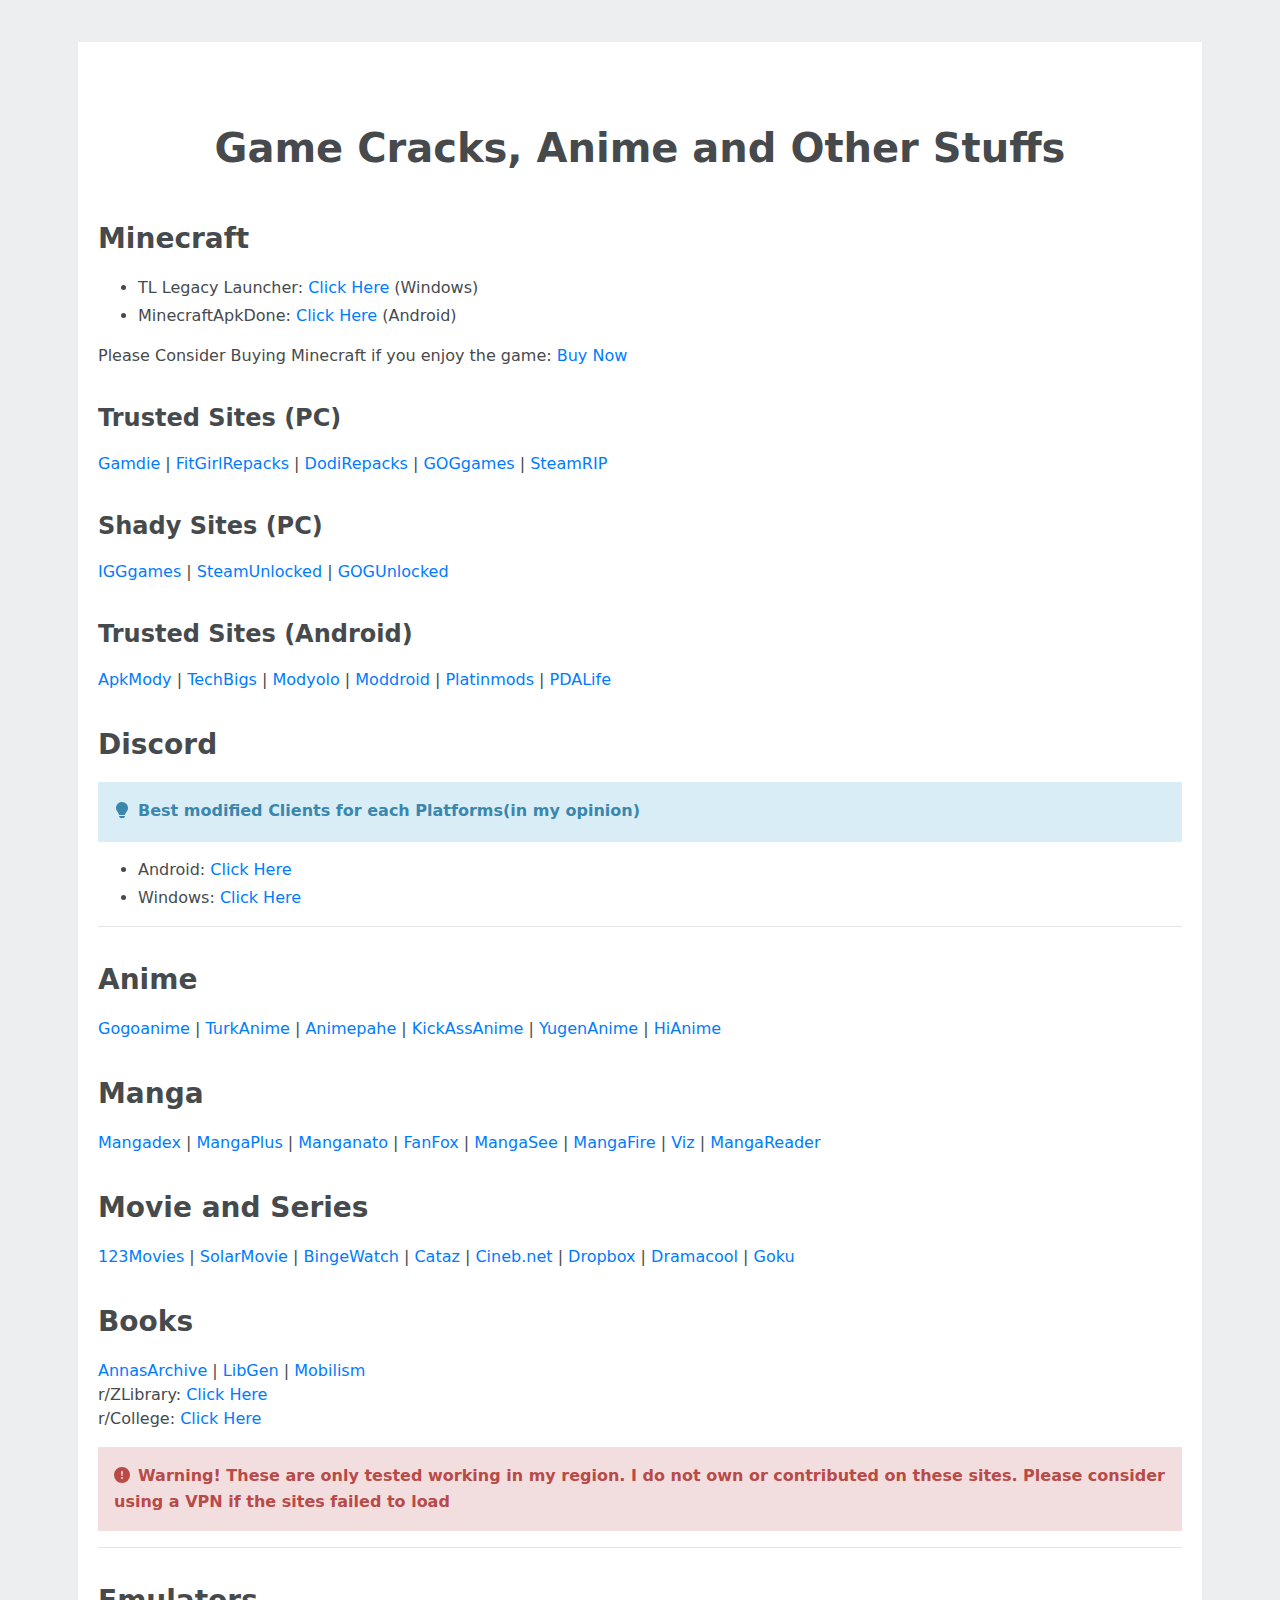
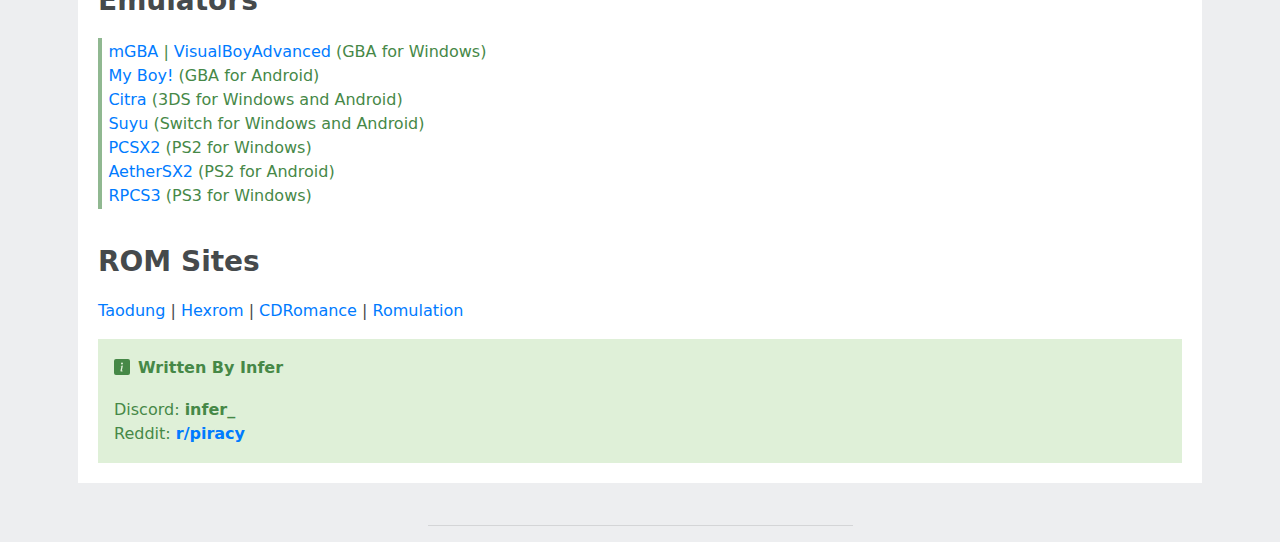
<file: index.html>
<!DOCTYPE html>
<html class="-mode">
  <meta http-equiv="content-type" content="text/html;charset=utf-8" />
  <head>
    <meta charset="utf-8">
    <title>Game Cracks, Anime and Other Stuffs</title>
    <link rel="canonical" href="../rentry.co/infer.1.delayed" />
    <meta name="robots" content="noindex">
    <meta name="description" content="Minecraft
TL Legacy Launcher: Click Here (Windows)
MinecraftApkDone: Click Here (Android)
Please Consider Buying Minecraft if you enjoy the game: Buy Now
Trusted Sites (PC)
Gamdie | FitGirlRepacks | DodiRepacks  | GOGgames | SteamRIP
Shady Sites (PC)
IGGgames | SteamUnlocked | GOGUnlocked
Trusted...">
    <meta name="twitter:card" content="summary" />
    <meta name="twitter:description" content="Minecraft
TL Legacy Launcher: Click Here (Windows)
MinecraftApkDone: Click Here (Android)
Please Consider Buying Minecraft if you enjoy the game: Buy Now
Trusted Sites (PC)
Gamdie | FitGirlRepacks | DodiRepacks  | GOGgames | SteamRIP
Shady Sites (PC)
IGGgames | SteamUnlocked | GOGUnlocked
Trusted..." />
    <meta name="twitter:title" content="Game Cracks, Anime and Other Stuffs" />
    <meta name="twitter:site" content="@rentry_co" />
    <meta property="og:url" content="https://rentry.co/infer" />
    <meta property="og:description" content="Minecraft
TL Legacy Launcher: Click Here (Windows)
MinecraftApkDone: Click Here (Android)
Please Consider Buying Minecraft if you enjoy the game: Buy Now
Trusted Sites (PC)
Gamdie | FitGirlRepacks | DodiRepacks  | GOGgames | SteamRIP
Shady Sites (PC)
IGGgames | SteamUnlocked | GOGUnlocked
Trusted..." />
    <meta property="og:title" content="Game Cracks, Anime and Other Stuffs" />
    <meta property="og:type" content="article" />
    <meta name="twitter:image" content="../rentry.co/static/icons/512.png" />
    <meta property="og:image" content="../rentry.co/static/icons/512.png" />
    <meta name="referrer" content="strict-origin-when-cross-origin" />
    <meta name="viewport" content="width=device-width, initial-scale=1, maximum-scale=2, user-scalable=1" />
    <link rel="stylesheet" href="static/css/bootstrap.min48fa.css?vsson=28">
    <link rel="manifest" href="static/manifest48fa.json?vsson=28">
    <script async src="https://www.googletagmanager.com/gtag/js?id=G-LLFSDKZXET"></script>
    <script>
      window.dataLayer = window.dataLayer || [];

      function gtag() {
        dataLayer.push(arguments);
      }
      gtag('js', new Date());
      gtag('config', 'G-LLFSDKZXET');
    </script>
    <script>
      const script = document.createElement("script");
      const hn = window.location.hostname === 'rentry.org' && 'rentry.org' || 'rentry.co';
      script.defer = true;
      script.setAttribute('data-domain', hn + ',rentry');
      document.head.appendChild(script);
    </script>
  </head>
  <body class="m-0 p-0 body render-metadata">
    <div class="sub-body">
      <div class="container container-smooth">
        <div class="row no-gutters">
          <div class="col-12">
            <style>
              .render-metadata .entry-text {}

              .dark-mode .render-metadata .entry-text {}

              .render-metadata .foreground-container {}

              .dark-mode .render-metadata .foreground-container {}

              .render-metadata .entry-text p {}

              .render-metadata .entry-text h1 {}

              .render-metadata .entry-text h2 {}

              .render-metadata .entry-text h3 {}

              .render-metadata .entry-text h4 {}

              .render-metadata .entry-text h5 {}

              .render-metadata .entry-text h6 {}

              .render-metadata .entry-text li {}

              .render-metadata .entry-text li::marker {}

              .dark-mode .render-metadata .entry-text li::marker {}

              .render-metadata .entry-text a {}

              .dark-mode .render-metadata .entry-text a {}

              .render-metadata .entry-text blockquote {}

              .render-metadata .entry-text pre {}

              .render-metadata .entry-text article {}

              .render-metadata .entry-text {}

              .dark-mode .render-metadata .entry-text-container {}

              .render-metadata.body {}

              .dark-mode .render-metadata.body {}

              .render-metadata h1,
              .render-metadata h2,
              .render-metadata h3,
              .render-metadata h4,
              .render-metadata h5,
              .render-metadata h6 {}

              .render-metadata .sub-body {}

              .dark-mode .render-metadata .sub-body {}
            </style>
            <div class="row no-gutters">
              <div class="col-12 long-words">
                <div class="actions">
                  <div class="container">
                    <div class="item full-contrast" title="High Contrast Mode">
                        <path d="M12 18C10.4633 18 9.06151 17.4223 8 16.4722C6.7725 15.3736 6 13.777 6 12C6 10.223 6.7725 8.62643 8 7.52779C9.06151 6.57771 10.4633 6 12 6V18Z" fill="#83898e" />
                      </svg>
                    </div>
                  </div>
                </div>
                <div class="entry-text-container">
                  <div class="entry-text" style="min-height: 15rem;">
                    <section class="foreground-container"></section>
                    <article>
                      <div>
                        <h1 id="game-cracks-anime-and-other-stuffs">Game Cracks, Anime and Other Stuffs <a class="headerlink" href="#game-cracks-anime-and-other-stuffs" title="Permanent link"></a>
                        </h1>
                        <h3 id="minecraft">Minecraft <a class="headerlink" href="#minecraft" title="Permanent link"></a>
                        </h3>
                        <ul>
                          <li>TL Legacy Launcher: <a class="external" href="https://tlaun.ch/" rel="" target="_blank">Click Here</a> (Windows) </li>
                          <li>MinecraftApkDone: <a class="external" href="https://apkdone.com/minecraft-game-mod" rel="" target="_blank">Click Here</a> (Android) </li>
                        </ul>
                        <p>Please Consider Buying Minecraft if you enjoy the game: <a class="external" href="https://www.gamivo.com/product/minecraft-java-bedrock-edition-xbox-pc-global-xboxwindows-en-bedrock" rel="" target="_blank">Buy Now</a>
                        </p>
                        <h4 id="trusted-sites-pc">Trusted Sites (PC) <a class="headerlink" href="#trusted-sites-pc" title="Permanent link"></a>
                        </h4>
                        <p>
                          <a class="external" href="https://gamdie.com/" rel="" target="_blank">Gamdie</a> | <a class="external" href="https://fitgirl-repacks.site/" rel="" target="_blank">FitGirlRepacks</a> | <a class="external" href="https://dodi-repacks.site/" rel="" target="_blank">DodiRepacks</a> | <a class="external" href="https://gog-games.to/" rel="" target="_blank">GOGgames</a> | <a class="external" href="https://steamrip.com/" rel="" target="_blank">SteamRIP</a>
                        </p>
                        <h4 id="shady-sites-pc">Shady Sites (PC) <a class="headerlink" href="#shady-sites-pc" title="Permanent link"></a>
                        </h4>
                        <p>
                          <a class="external" href="https://igg-games.com/" rel="" target="_blank">IGGgames</a> | <a class="external" href="https://steamunlocked.net/" rel="" target="_blank">SteamUnlocked</a> | <a class="external" href="https://gogunlocked.com/" rel="" target="_blank">GOGUnlocked</a>
                        </p>
                        <h4 id="trusted-sites-android">Trusted Sites (Android) <a class="headerlink" href="#trusted-sites-android" title="Permanent link"></a>
                        </h4>
                        <p>
                          <a class="external" href="https://apkmody.io/" rel="" target="_blank">ApkMody</a> | <a class="external" href="https://techbigs.com/" rel="" target="_blank">TechBigs</a> | <a class="external" href="https://modyolo.com/" rel="" target="_blank">Modyolo</a> | <a class="external" href="https://moddroid.co/" rel="" target="_blank">Moddroid</a> | <a class="external" href="https://platinmods.com/" rel="" target="_blank">Platinmods</a> | <a class="external" href="https://pdalife.com/" rel="" target="_blank">PDALife</a>
                        </p>
                        <h3 id="discord">Discord <a class="headerlink" href="#discord" title="Permanent link"></a>
                        </h3>
                        <div class="admonition info">
                          <p class="admonition-title">Best modified Clients for each Platforms(in my opinion)</p>
                        </div>
                        <ul>
                          <li>Android: <a class="external" href="https://github.com/pyoncord/BunnyManager/releases/latest" rel="" target="_blank">Click Here</a>
                          </li>
                          <li>Windows: <a class="external" href="https://github.com/Vencord/Installer/releases/latest/download/VencordInstaller.exe" rel="" target="_blank">Click Here</a>
                          </li>
                        </ul>
                        <hr>
                        <h3 id="anime">Anime <a class="headerlink" href="#anime" title="Permanent link"></a>
                        </h3>
                        <p>
                          <a class="external" href="https://gogoanime3.net/" rel="" target="_blank">Gogoanime</a> | <a class="external" href="https://www.turkanime.co/" rel="" target="_blank">TurkAnime</a> | <a class="external" href="https://animepahe.com/" rel="" target="_blank">Animepahe</a> | <a class="external" href="https://kickassanime.am/" rel="" target="_blank">KickAssAnime</a> | <a class="external" href="https://yugenanime.tv/" rel="" target="_blank">YugenAnime</a> | <a class="external" href="https://hianime.to/" rel="" target="_blank">HiAnime</a>
                        </p>
                        <h3 id="manga">Manga <a class="headerlink" href="#manga" title="Permanent link"></a>
                        </h3>
                        <p>
                          <a class="external" href="https://mangadex.org/" rel="" target="_blank">Mangadex</a> | <a class="external" href="https://mangaplus.shueisha.co.jp/" rel="" target="_blank">MangaPlus</a> | <a class="external" href="https://manganato.com/" rel="" target="_blank">Manganato</a> | <a class="external" href="https://fanfox.net/" rel="" target="_blank">FanFox</a> | <a class="external" href="https://mangasee123.com/" rel="" target="_blank">MangaSee</a> | <a class="external" href="https://mangafire.to/" rel="" target="_blank">MangaFire</a> | <a class="external" href="https://www.viz.com/" rel="" target="_blank">Viz</a> | <a class="external" href="https://mangareader.to/" rel="" target="_blank">MangaReader</a>
                        </p>
                        <h3 id="movie-and-series">Movie and Series <a class="headerlink" href="#movie-and-series" title="Permanent link"></a>
                        </h3>
                        <p>
                          <a class="external" href="https://ww4.123moviesfree.net/" rel="" target="_blank">123Movies</a> | <a class="external" href="https://wwv.solarmovie.one/" rel="" target="_blank">SolarMovie</a> | <a class="external" href="https://bingewatch.to/" rel="" target="_blank">BingeWatch</a> | <a class="external" href="https://cataz.to/" rel="" target="_blank">Cataz</a> | <a class="external" href="https://cineb.rs/" rel="" target="_blank">Cineb.net</a> | <a class="external" href="https://dopebox.to/" rel="" target="_blank">Dropbox</a> | <a class="external" href="https://dramacool.pa/" rel="" target="_blank">Dramacool</a> | <a class="external" href="https://goku.sx/" rel="" target="_blank">Goku</a>
                        </p>
                        <h3 id="books">Books <a class="headerlink" href="#books" title="Permanent link"></a>
                        </h3>
                        <p>
                          <a class="external" href="https://annas-archive.org/" rel="" target="_blank">AnnasArchive</a> | <a class="external" href="https://libgen.li/" rel="" target="_blank">LibGen</a> | <a class="external" href="https://mobilism.org/" rel="" target="_blank">Mobilism</a>
                          <br> r/ZLibrary: <a class="external" href="https://www.reddit.com/r/zlibrary/comments/zx6z62/megathread_how_to_access_zlibrary_on_tor_app" rel="" target="_blank">Click Here</a>
                          <br> r/College: <a class="external" href="https://www.reddit.com/r/college/comments/3jlq8a/how_to_find_those_university_textbook_files" rel="" target="_blank">Click Here</a>
                        </p>
                        <div class="admonition danger">
                          <p class="admonition-title">Warning! These are only tested working in my region. I do not own or contributed on these sites. Please consider using a VPN if the sites failed to load</p>
                        </div>
                        <hr>
                        <h3 id="emulators">Emulators <a class="headerlink" href="#emulators" title="Permanent link"></a>
                        </h3>
                        <blockquote>
                          <p>
                            <a class="external" href="https://github.com/mgba-emu/mgba/releases/latest" rel="" target="_blank">mGBA</a> | <a class="external" href="https://github.com/visualboyadvance-m/visualboyadvance-m/releases/latest" rel="" target="_blank">VisualBoyAdvanced</a> (GBA for Windows) <br>
                            <a class="external" href="https://apkmody.io/games/my-boy-apk" rel="" target="_blank">My Boy!</a> (GBA for Android) <br>
                            <a class="external" href="https://github.com/citra-emu/citra-nightly/releases/latest" rel="" target="_blank">Citra</a> (3DS for Windows and Android) <br>
                            <a class="external" href="https://git.suyu.dev/suyu/suyu/releases" rel="" target="_blank">Suyu</a> (Switch for Windows and Android) <br>
                            <a class="external" href="https://github.com/PCSX2/pcsx2/releases/latest" rel="" target="_blank">PCSX2</a> (PS2 for Windows) <br>
                            <a class="external" href="https://www.apkmirror.com/apk/aethersx2/aethersx2" rel="" target="_blank">AetherSX2</a> (PS2 for Android) <br>
                            <a class="external" href="https://rpcs3.net/download" rel="" target="_blank">RPCS3</a> (PS3 for Windows)
                          </p>
                        </blockquote>
                        <h3 id="rom-sites">ROM Sites <a class="headerlink" href="#rom-sites" title="Permanent link"></a>
                        </h3>
                        <p>
                          <a class="external" href="https://taodung.com/" rel="" target="_blank">Taodung</a> | <a class="external" href="https://hexrom.com/" rel="" target="_blank">Hexrom</a> | <a class="external" href="https://cdromance.com/" rel="" target="_blank">CDRomance</a> | <a class="external" href="https://www.romulation.org/" rel="" target="_blank">Romulation</a>
                        </p>
                        <div class="admonition note">
                          <p class="admonition-title">Written By Infer</p>
                          <p>Discord: <strong>infer_</strong>
                            <br> Reddit: <a class="external" href="https://www.reddit.com/r/Piracy" rel="" target="_blank">
                              <strong>r/piracy</strong>
                            </a>
                          </p>
                        </div>
                      </div>
                    </article>
                  </div>
                </div>
              </div>
            </div>
            <div class="row no-gutters">
              <div class="col-12 px-0">
                <div class="text-muted">
                  <div class="float-left text-left">
                    <div class="dropdown d-inline-block position-relative">
                      <div class="dropdown-content">
                        <a role="button" class="btn btn-light squared" href="infer/raw.html">Raw</a>
                        <a role="button" class="btn btn-light squared" href="https://export3.rentry.co/infer/pdf">PDF</a>
                        <a role="button" class="btn btn-light squared" href="https://export3.rentry.co/infer/png">PNG</a>
                      </div>
                    </div>
                  </div>
                  </div>
                </div>
              </div>
            </div>
          </div>
          <div class="text-center w-100 mb-3">
            <hr class="my-2 basement-hr">
            <div class="position-relative">
            </div>
          </div>
        </div>
      </div>
      <script src="static/js/jquery.min48fa.js?vsson=28"></script>
      <script src="static/js/bootstrap.min48fa.js?vsson=28"></script>
    </div>
  </body>
</html>
</file>
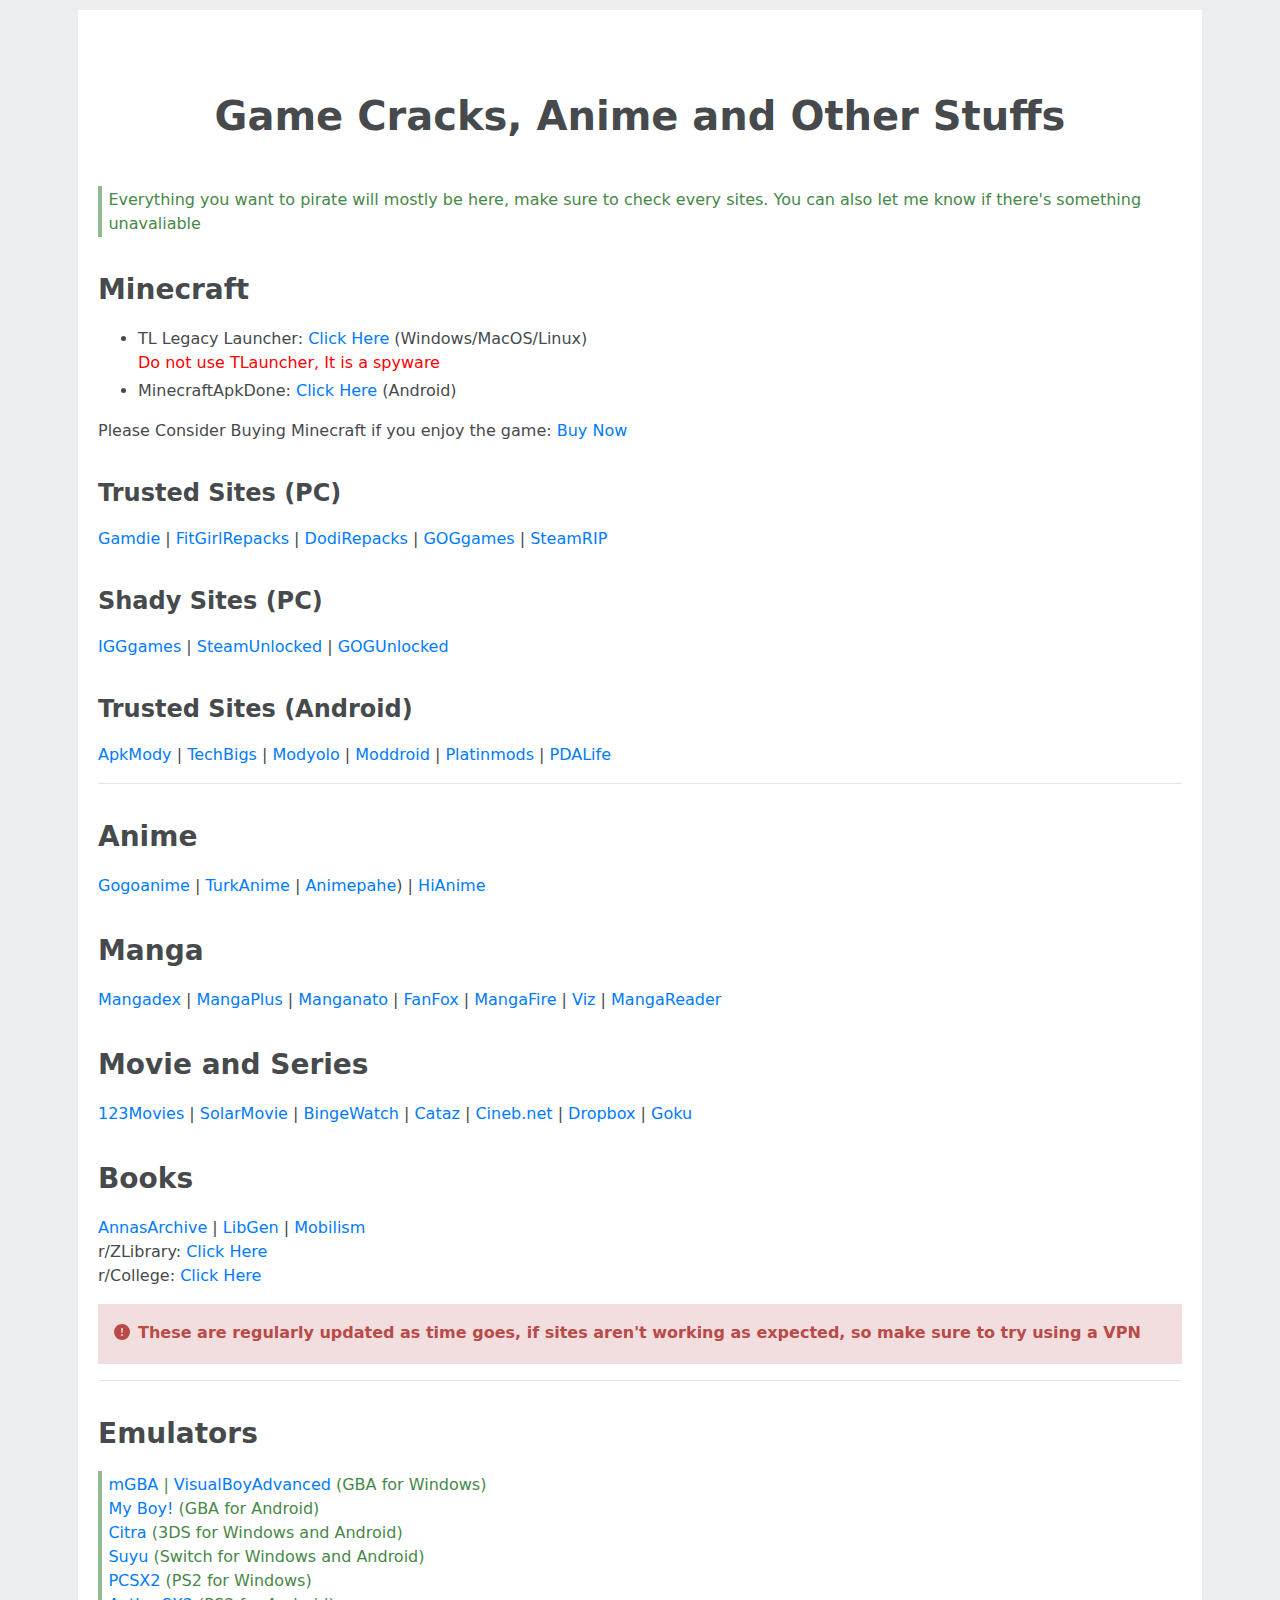
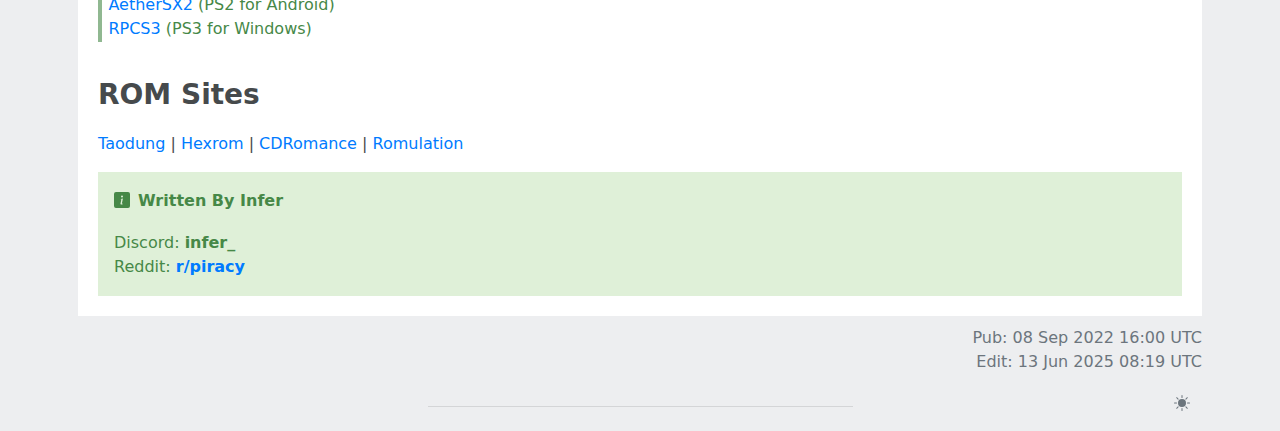
<file: infer/index.html>
<!DOCTYPE html><html class="-mode"><head>
    <meta charset="utf-8">
    

<title>Game Cracks, Anime and Other Stuffs</title>

<link rel="canonical" href="https://rentry.co/infer3">


<meta name="robots" content="noindex">



    

<meta name="description" content="Everything you want to pirate will mostly be here, make sure to check every sites. You can also let me know if there's something unavaliable
Minecraft
TL Legacy Launcher: Click Here (Windows/MacOS/Linux)
Do not use TLauncher, It is a spyware
MinecraftApkDone: Click Here (Android)
Please Consider...">


<meta name="twitter:card" content="summary">
<meta name="twitter:description" content="Everything you want to pirate will mostly be here, make sure to check every sites. You can also let me know if there's something unavaliable
Minecraft
TL Legacy Launcher: Click Here (Windows/MacOS/Linux)
Do not use TLauncher, It is a spyware
MinecraftApkDone: Click Here (Android)
Please Consider...">
<meta name="twitter:title" content="Game Cracks, Anime and Other Stuffs">
<meta name="twitter:site" content="@rentry_co">

<meta property="og:url" content="https://rentry.co/infer3">
<meta property="og:description" content="Everything you want to pirate will mostly be here, make sure to check every sites. You can also let me know if there's something unavaliable
Minecraft
TL Legacy Launcher: Click Here (Windows/MacOS/Linux)
Do not use TLauncher, It is a spyware
MinecraftApkDone: Click Here (Android)
Please Consider...">
<meta property="og:title" content="Game Cracks, Anime and Other Stuffs">
<meta property="og:type" content="article">

<meta name="twitter:image" content="https://rentry.co/static/icons/512.png">
<meta property="og:image" content="../../rentry.co/static/icons/512.png">





    <meta name="referrer" content="strict-origin-when-cross-origin">
    <meta name="viewport" content="width=device-width, initial-scale=1, maximum-scale=2, user-scalable=1">

    <link rel="stylesheet" href="../static/css/bootstrap.min_vsson%3D29.css">
    <link rel="manifest" href="/static/manifest.json?vsson=29">

    <script async="" src="https://www.googletagmanager.com/gtag/js?id=G-LLFSDKZXET"></script>
    <script>
      window.dataLayer = window.dataLayer || [];
      function gtag(){dataLayer.push(arguments);}
      gtag('js', new Date());

      gtag('config', 'G-LLFSDKZXET');
    </script>

    <!--<script>document.documentElement.classList.toggle("dark-mode", (localStorage.getItem("dark-mode") === null && window.matchMedia("(prefers-color-scheme: dark)").matches || localStorage.getItem("dark-mode") == "true"));</script>-->
    <script>const script = document.createElement("script"); const hn = window.location.hostname === 'rentry.org' && 'rentry.org' || 'rentry.co'; script.defer = true; script.setAttribute('data-domain', hn + ',rentry'); document.head.appendChild(script);</script>

    

    
    

</head>

<body class="m-0 p-0 body render-metadata">


    <div class="sub-body">
        <div class="container container-smooth">
            <div class="row no-gutters">
                



<div class="col-12">

<style>


    .render-metadata .entry-text {
        
        
        
        

        

        
        
        
        

        
        
        
        

        
        
        
        
        
        
        
    }
    .dark-mode .render-metadata  .entry-text {
        
        
    }
    .render-metadata .foreground-container {
        
    }
    .dark-mode .render-metadata  .foreground-container {
        
    }

    .render-metadata .entry-text p {
        
        
    }
    .render-metadata .entry-text h1 {
        
    }
    .render-metadata .entry-text h2 {
        
    }
    .render-metadata .entry-text h3 {
        
    }
    .render-metadata .entry-text h4 {
        
    }
    .render-metadata .entry-text h5 {
        
    }
    .render-metadata .entry-text h6 {
        
    }
    .render-metadata .entry-text li {
        
    }
    .render-metadata .entry-text li::marker {
        
    }
    .dark-mode .render-metadata  .entry-text li::marker {
        
    }
    .render-metadata .entry-text a {
        
        
    }
    .dark-mode .render-metadata  .entry-text a {
        
    }
    .render-metadata .entry-text blockquote {
        
    }
    .render-metadata .entry-text pre {
        
    }

    .render-metadata .entry-text article {
        
        
        
    }
    .render-metadata .entry-text {
        
        

        
        
    }
    .dark-mode .render-metadata  .entry-text-container {

    }


    .render-metadata.body {
        
        
        
        
        
    }

    .dark-mode .render-metadata.body {
        
    }

    .render-metadata h1, .render-metadata h2, .render-metadata h3, .render-metadata h4, .render-metadata h5, .render-metadata h6 {
        
        
    }


    .render-metadata .sub-body {
        
    }
    .dark-mode .render-metadata  .sub-body {
        
    }

 
</style>



    <div class="row no-gutters">
        <div class="col-12 long-words">

            <div class="entry-text-container">
                <div class="entry-text" style="min-height: 15rem;">
                    <section class="foreground-container"></section>
                    <article>
                        
                        <div><h1 id="game-cracks-anime-and-other-stuffs">Game Cracks, Anime and Other Stuffs<a class="headerlink" href="#game-cracks-anime-and-other-stuffs" title="Permanent link"> </a></h1>
<blockquote>
<p>Everything you want to pirate will mostly be here, make sure to check every sites. You can also let me know if there's something unavaliable</p>
</blockquote>
<h3 id="minecraft">Minecraft<a class="headerlink" href="#minecraft" title="Permanent link"> </a></h3>
<ul>
<li>TL Legacy Launcher: <a class="external" href="https://tlaun.ch" rel="" target="_blank">Click Here</a> (Windows/MacOS/Linux)<br>
<span class="color-change" style="color:red">Do not use TLauncher, It is a spyware</span></li>
<li>MinecraftApkDone: <a class="external" href="https://apkdone.com/minecraft-game-mod" rel="" target="_blank">Click Here</a> (Android)</li>
</ul>
<p>Please Consider Buying Minecraft if you enjoy the game: <a class="external" href="https://www.gamivo.com/product/minecraft-java-bedrock-edition-xbox-pc-global-xboxwindows-en-bedrock" rel="" target="_blank">Buy Now</a></p>
<h4 id="trusted-sites-pc">Trusted Sites (PC)<a class="headerlink" href="#trusted-sites-pc" title="Permanent link"> </a></h4>
<p><a class="external" href="https://gamdie.com" rel="" target="_blank">Gamdie</a> | <a class="external" href="https://fitgirl-repacks.site" rel="" target="_blank">FitGirlRepacks</a> | <a class="external" href="https://dodi-repacks.site" rel="" target="_blank">DodiRepacks</a>  | <a class="external" href="https://gog-games.to" rel="" target="_blank">GOGgames</a> | <a class="external" href="https://steamrip.com" rel="" target="_blank">SteamRIP</a></p>
<h4 id="shady-sites-pc">Shady Sites (PC)<a class="headerlink" href="#shady-sites-pc" title="Permanent link"> </a></h4>
<p><a class="external" href="https://igg-games.com" rel="" target="_blank">IGGgames</a> | <a class="external" href="https://steamunlocked.net" rel="" target="_blank">SteamUnlocked</a> | <a class="external" href="https://gogunlocked.com" rel="" target="_blank">GOGUnlocked</a></p>
<h4 id="trusted-sites-android">Trusted Sites (Android)<a class="headerlink" href="#trusted-sites-android" title="Permanent link"> </a></h4>
<p><a class="external" href="https://apkmody.mobi/" rel="" target="_blank">ApkMody</a> | <a class="external" href="https://techbigs.com" rel="" target="_blank">TechBigs</a> | <a class="external" href="https://modyolo.com" rel="" target="_blank">Modyolo</a> | <a class="external" href="https://moddroid.co" rel="" target="_blank">Moddroid</a> | <a class="external" href="https://platinmods.com" rel="" target="_blank">Platinmods</a> | <a class="external" href="https://pdalife.com" rel="" target="_blank">PDALife</a></p>
<hr>
<h3 id="anime">Anime<a class="headerlink" href="#anime" title="Permanent link"> </a></h3>
<p><a class="external" href="https://gogoanime3.cc/" rel="" target="_blank">Gogoanime</a> | <a class="external" href="https://www.turkanime.co" rel="" target="_blank">TurkAnime</a> | <a class="external" href="https://animepahe.ru" rel="" target="_blank">Animepahe</a>) | <a class="external" href="https://hianime.to/" rel="" target="_blank">HiAnime</a></p>
<h3 id="manga">Manga<a class="headerlink" href="#manga" title="Permanent link"> </a></h3>
<p><a class="external" href="https://mangadex.org" rel="" target="_blank">Mangadex</a> | <a class="external" href="https://mangaplus.shueisha.co.jp/updates" rel="" target="_blank">MangaPlus</a> | <a class="external" href="https://manganato.com" rel="" target="_blank">Manganato</a> | <a class="external" href="https://fanfox.net" rel="" target="_blank">FanFox</a> | <a class="external" href="https://mangafire.to" rel="" target="_blank">MangaFire</a> | <a class="external" href="https://www.viz.com" rel="" target="_blank">Viz</a> | <a class="external" href="https://mangareader.to" rel="" target="_blank">MangaReader</a></p>
<h3 id="movie-and-series">Movie and Series<a class="headerlink" href="#movie-and-series" title="Permanent link"> </a></h3>
<p><a class="external" href="https://ww4.123moviesfree.net/" rel="" target="_blank">123Movies</a> | <a class="external" href="https://wwv.solarmovie.one/" rel="" target="_blank">SolarMovie</a> | <a class="external" href="https://bingewatch.to" rel="" target="_blank">BingeWatch</a> | <a class="external" href="https://cataz.to" rel="" target="_blank">Cataz</a> | <a class="external" href="https://cineb.rs" rel="" target="_blank">Cineb.net</a> | <a class="external" href="https://dopebox.to" rel="" target="_blank">Dropbox</a> | <a class="external" href="https://goku.sx" rel="" target="_blank">Goku</a></p>
<h3 id="books">Books<a class="headerlink" href="#books" title="Permanent link"> </a></h3>
<p><a class="external" href="https://annas-archive.org" rel="" target="_blank">AnnasArchive</a> | <a class="external" href="https://libgen.li" rel="" target="_blank">LibGen</a> | <a class="external" href="https://mobilism.org" rel="" target="_blank">Mobilism</a><br>
r/ZLibrary: <a class="external" href="https://www.reddit.com/r/zlibrary/comments/zx6z62/megathread_how_to_access_zlibrary_on_tor_app" rel="" target="_blank">Click Here</a><br>
r/College: <a class="external" href="https://www.reddit.com/r/college/comments/3jlq8a/how_to_find_those_university_textbook_files" rel="" target="_blank">Click Here</a></p>
<div class="admonition danger">
<p class="admonition-title">These are regularly updated as time goes, if sites aren't working as expected, so make sure to try using a VPN</p>
</div>
<hr>
<h3 id="emulators">Emulators<a class="headerlink" href="#emulators" title="Permanent link"> </a></h3>
<blockquote>
<p><a class="external" href="https://github.com/mgba-emu/mgba/releases/latest" rel="" target="_blank">mGBA</a> | <a class="external" href="https://github.com/visualboyadvance-m/visualboyadvance-m/releases/latest" rel="" target="_blank">VisualBoyAdvanced</a> (GBA for Windows)<br>
<a class="external" href="https://apkmody.io/games/my-boy-apk" rel="" target="_blank">My Boy!</a> (GBA for Android)<br>
<a class="external" href="https://github.com/citra-emu/citra-nightly/releases/latest" rel="" target="_blank">Citra</a> (3DS for Windows and Android)<br>
<a class="external" href="https://git.suyu.dev/suyu/suyu/releases" rel="" target="_blank">Suyu</a> (Switch for Windows and Android)<br>
<a class="external" href="https://github.com/PCSX2/pcsx2/releases/latest" rel="" target="_blank">PCSX2</a> (PS2 for Windows)<br>
<a class="external" href="https://www.apkmirror.com/apk/aethersx2/aethersx2" rel="" target="_blank">AetherSX2</a> (PS2 for Android)<br>
<a class="external" href="https://rpcs3.net/download" rel="" target="_blank">RPCS3</a> (PS3 for Windows)</p>
</blockquote>
<h3 id="rom-sites">ROM Sites<a class="headerlink" href="#rom-sites" title="Permanent link"> </a></h3>
<p><a class="external" href="https://taodung.com" rel="" target="_blank">Taodung</a> | <a class="external" href="https://hexrom.com" rel="" target="_blank">Hexrom</a> | <a class="external" href="https://cdromance.com" rel="" target="_blank">CDRomance</a> | <a class="external" href="https://www.romulation.org" rel="" target="_blank">Romulation</a></p>
<div class="admonition note">
<p class="admonition-title">Written By Infer</p>
<p>Discord: <strong>infer_</strong><br>
Reddit: <a class="external" href="https://www.reddit.com/r/Piracy" rel="" target="_blank"><strong>r/piracy</strong></a></p>
</div></div>
                    </article>
                </div>
            </div>
        </div>
    </div>



<div class="row no-gutters">
    <div class="col-12 px-0">
        <div class="text-muted">
            <div class="float-right text-right pr-2 pr-sm-0">
                
                
                Pub: 08 Sep 2022 16:00 <span class="d-none d-sm-inline">UTC</span><br>
                
                
                
                Edit: 13 Jun 2025 08:19 <span class="d-none d-sm-inline">UTC</span><br>
                
                <br>
                
                
            </div>
        </div>
    </div>
</div>
</div>



                
                <div class="text-center w-100 mb-3">
                    <hr class="my-2 basement-hr">
<div class="position-relative"><span style="right: 0; bottom: -9px; background:transparent!important" class="position-absolute btn squared mr-2 mr-sm-0" id="darkModeBtn" title="Dark/light mode"></span></div>

                </div>
                
                

            </div>
        </div>

        <script src="../static/js/jquery.min_vsson%3D29.js"></script>
        <script src="../static/js/bootstrap.min_vsson%3D29.js"></script>
        
    </div>



</body></html>
</file>
